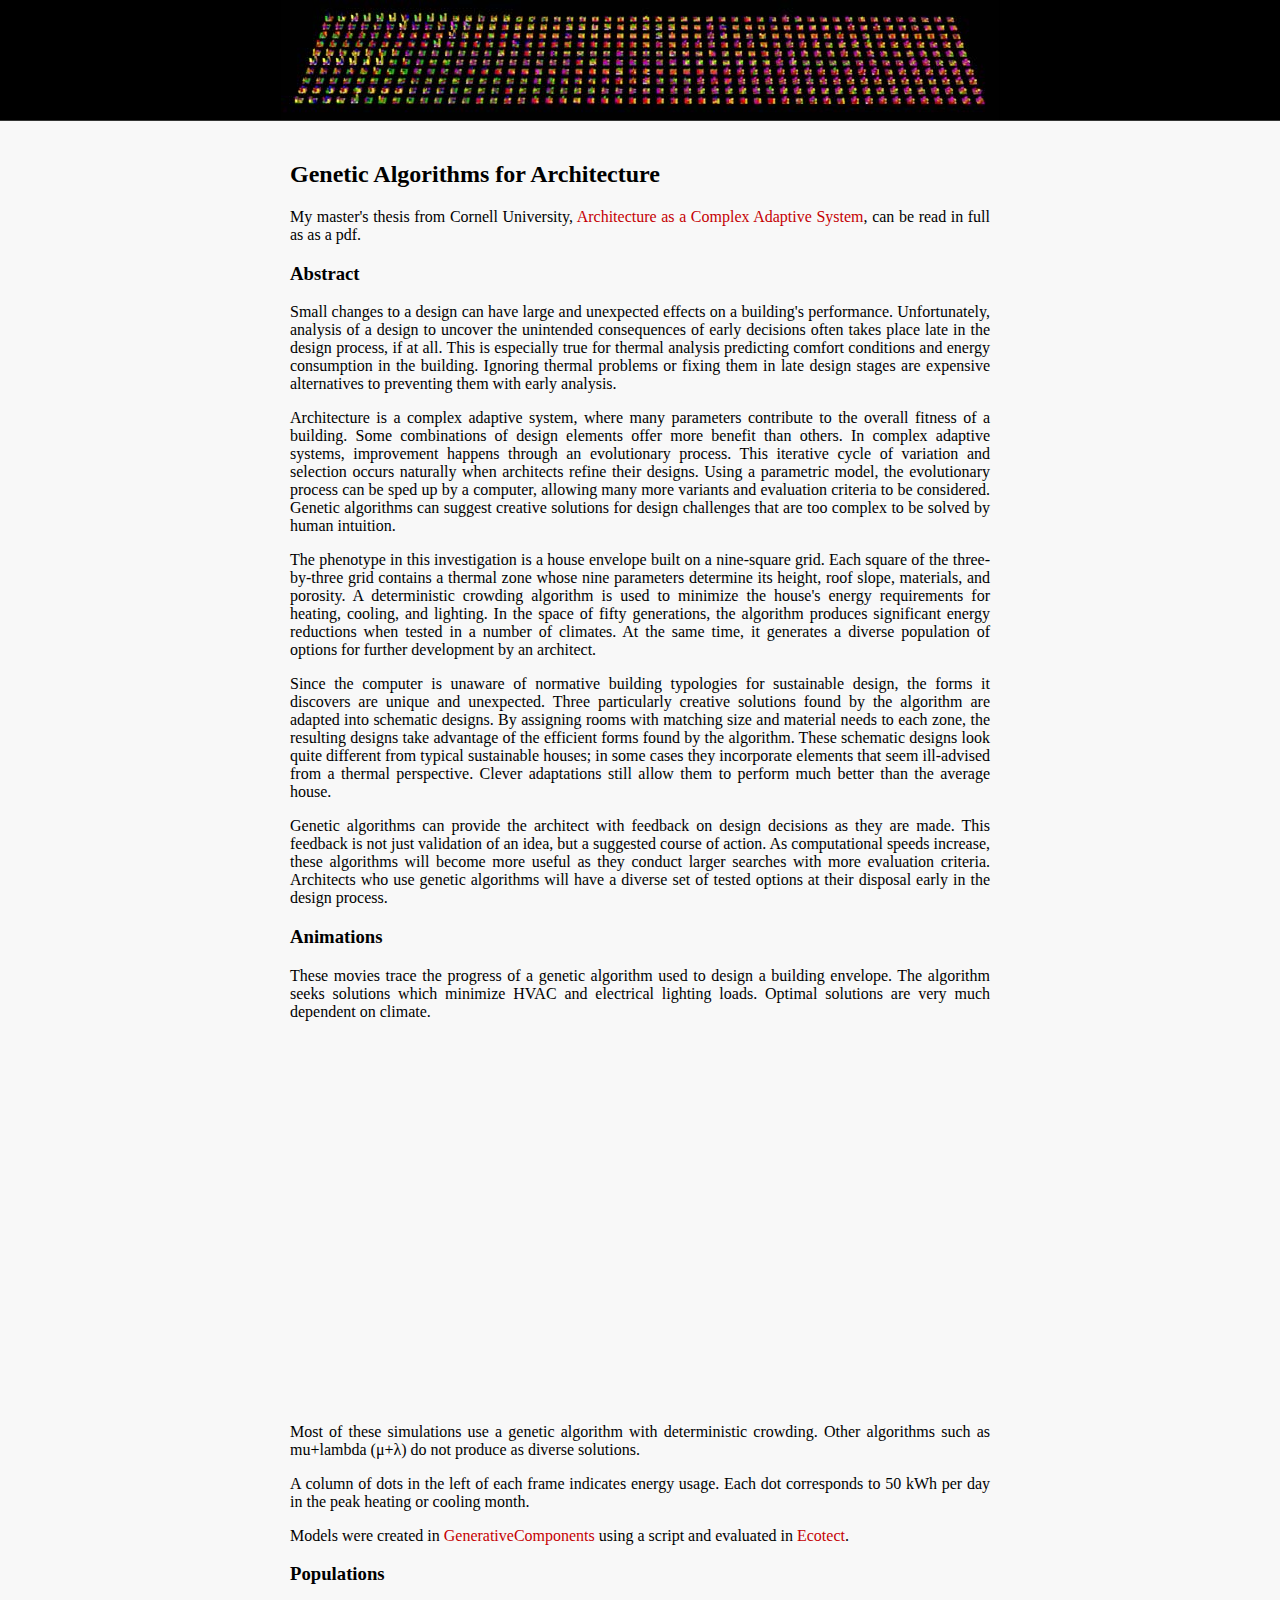
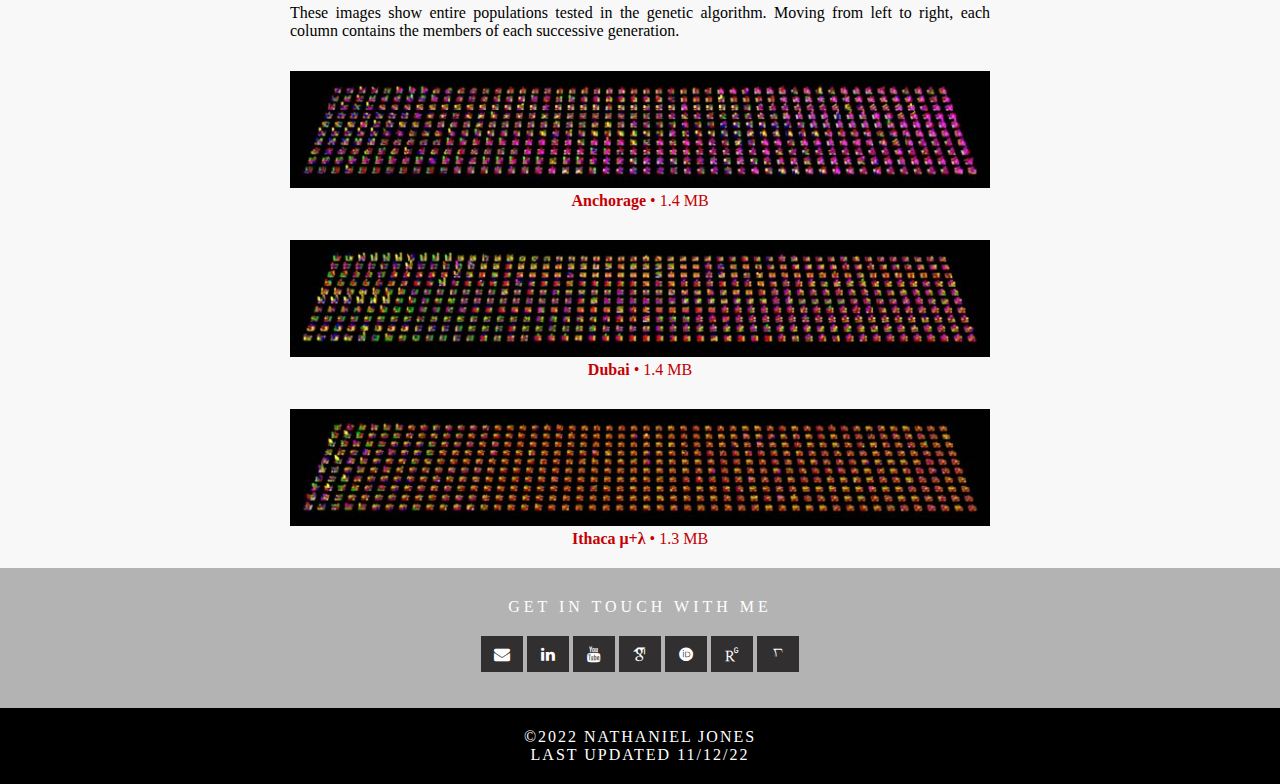
<file: cornell_thesis.html>
<!doctype html>
<html>
<head>
<meta charset="utf-8">
<meta http-equiv="X-UA-Compatible" content="IE=edge">
<meta name="viewport" content="width=device-width, initial-scale=1">

<meta http-equiv="Content-Language" content="en-us" />
<meta name="author" content="Nathaniel Jones" />
<meta name="copyright" content="Copyright (c) 2017 Nathaniel Jones" />

<meta name="description" content="Nathaniel Jones' thesis on genetic algorithms in architecture" />

<meta name="keywords" content="Nathaniel Jones, Cornell University, Genetic Algorithm, Architecture, Thesis, Complex Adaptive System, Animation, Population">
<link rel="shortcut icon" href="https://architecture.mit.edu/sites/all/themes/sap_arch/favicon.ico" type="image/vnd.microsoft.icon" />

<title>Nathaniel Jones - Master of Architecture Thesis</title>
<link href="css/styles.css" rel="stylesheet" type="text/css">
<link href="https://cdnjs.cloudflare.com/ajax/libs/font-awesome/4.6.3/css/font-awesome.css" rel="stylesheet" type="text/css"/>
<link href="css/academicons.css" rel="stylesheet" type="text/css"/>
</head>
<body>
<!-- Global site tag (gtag.js) - Google Analytics -->
<script async src="https://www.googletagmanager.com/gtag/js?id=UA-42900627-4"></script>
<script>
  window.dataLayer = window.dataLayer || [];
  function gtag(){dataLayer.push(arguments);}
  gtag('js', new Date());

  gtag('config', 'UA-42900627-4');
</script>
<!-- Main Container -->
<div class="container"> 
  <!-- Header -->
  <header class="header">
    <a href="index.html"><img src="images/Model47563Banner.jpg" alt="" class="logo" /></a>
  </header>
  <!-- Hero Section -->
  <div class="text">
    <h2>Genetic Algorithms for Architecture</h2>

    <p>My master's thesis from Cornell University, <a href="publications/Architecture_as_a_Complex_Adaptive_System.pdf" target="_blank">Architecture as a Complex Adaptive System</a>, can be read in full as as a pdf.</p>
    
    <h3>Abstract</h3>

    <p>Small changes to a design can have large and unexpected effects on a building's performance.  Unfortunately, analysis of a design to uncover the unintended consequences of early decisions often takes place late in the design process, if at all.  This is especially true for thermal analysis predicting comfort conditions and energy consumption in the building.  Ignoring thermal problems or fixing them in late design stages are expensive alternatives to preventing them with early analysis.</p>

    <p>Architecture is a complex adaptive system, where many parameters contribute to the overall fitness of a building.  Some combinations of design elements offer more benefit than others.  In complex adaptive systems, improvement happens through an evolutionary process.  This iterative cycle of variation and selection occurs naturally when architects refine their designs.  Using a parametric model, the evolutionary process can be sped up by a computer, allowing many more variants and evaluation criteria to be considered.  Genetic algorithms can suggest creative solutions for design challenges that are too complex to be solved by human intuition.</p>

    <p>The phenotype in this investigation is a house envelope built on a nine-square grid.  Each square of the three-by-three grid contains a thermal zone whose nine parameters determine its height, roof slope, materials, and porosity.  A deterministic crowding algorithm is used to minimize the house's energy requirements for heating, cooling, and lighting.  In the space of fifty generations, the algorithm produces significant energy reductions when tested in a number of climates.  At the same time, it generates a diverse population of options for further development by an architect.</p>

    <p>Since the computer is unaware of normative building typologies for sustainable design, the forms it discovers are unique and unexpected.  Three particularly creative solutions found by the algorithm are adapted into schematic designs.  By assigning rooms with matching size and material needs to each zone, the resulting designs take advantage of the efficient forms found by the algorithm.  These schematic designs look quite different from typical sustainable houses; in some cases they incorporate elements that seem ill-advised from a thermal perspective.  Clever adaptations still allow them to perform much better than the average house.</p>

    <p>Genetic algorithms can provide the architect with feedback on design decisions as they are made.  This feedback is not just validation of an idea, but a suggested course of action.  As computational speeds increase, these algorithms will become more useful as they conduct larger searches with more evaluation criteria.  Architects who use genetic algorithms will have a diverse set of tested options at their disposal early in the design process.</p>
            
    <h3>Animations</h3>

    <p>These movies trace the progress of a genetic algorithm used to design a building envelope.  The algorithm seeks solutions which minimize HVAC and electrical lighting loads.  Optimal solutions are very much dependent on climate.</p>

    <div class="center">
      <iframe width="560" height="336" src="https://www.youtube.com/embed/videoseries?list=PL2NKmALflLGSzyjLSbyz4zTkoWWYHkW9A" frameborder="0" allowfullscreen></iframe>
    </div>

    <p>Most of these simulations use a genetic algorithm with deterministic crowding.  Other algorithms such as mu+lambda (&mu;+&lambda;) do not produce as diverse solutions.</p>

    <p>A column of dots in the left of each frame indicates energy usage.  Each dot corresponds to 50 kWh per day in the peak heating or cooling month.</p>

    <p>Models were created in <a href="http://www.bentley.com/en-US/Markets/Building/GenerativeComponents" target="_blank">GenerativeComponents</a> using a script and evaluated in <a href="https://knowledge.autodesk.com/support/ecotect-analysis/troubleshooting/caas/sfdcarticles/sfdcarticles/Ecotect-Analysis-Discontinuation-FAQ.html" target="_blank">Ecotect</a>.</p>

    <h3>Populations</h3>

    <p>These images show entire populations tested in the genetic algorithm.  Moving from left to right, each column contains the members of each successive generation.</p>

    <div class="center">
      <a href="images/Model97516Small.jpg" alt="Click here for full resolution image">
        <img class="full_width" src="images/Model97516Banner.jpg" alt="Click here for image" /><br/>
        <strong>Anchorage</strong> &bull; 1.4 MB
      </a>
    </div>
    <div class="center">
      <a href="images/Model47563Small.jpg" alt="Click here for full resolution image">
        <img class="full_width" src="images/Model47563Banner.jpg" alt="Click here for image" /><br/>
        <strong>Dubai</strong> &bull; 1.4 MB
      </a>
    </div>
    <div class="center">
      <a href="images/Model95740Small.jpg" alt="Click here for full resolution image">
        <img class="full_width" src="images/Model95740Banner.jpg" alt="Click here for image" /><br/>
        <strong>Ithaca &mu;+&lambda;</strong> &bull; 1.3 MB
      </a>
    </div>

  </div>
  <!-- Footer Section -->
  <footer id="contact">
    <p class="hero_header">GET IN TOUCH WITH ME</p>
    <div class="footer-social-icons">
      <ul class="social-icons">
        <li><a href="mailto:nathanieljon@gmail.com" alt="email" class="social-icon"><i class="fa fa-envelope social-symbol"></i></a></li>
        <!--<li><a href="" class="social-icon"><i class="fa fa-facebook social-symbol"></i></a></li>
        <li><a href="" class="social-icon"><i class="fa fa-twitter social-symbol"></i></a></li>
        <li><a href="" class="social-icon"><i class="fa fa-rss social-symbol"></i></a></li>-->
        <li><a href="http://www.linkedin.com/in/nathanieljon" alt="LinkedIn" class="social-icon" target="_blank"><i class="fa fa-linkedin social-symbol"></i></a></li>
        <li><a href="https://www.youtube.com/channel/UC3CBIPbSL6aEW-UPs7bB0tA" alt="YouTube" class="social-icon" target="_blank"><i class="fa fa-youtube social-symbol"></i></a></li>
        <li><a href="https://scholar.google.com/citations?user=s8L7YzYAAAAJ" alt="Google Scholar" class="social-icon" target="_blank"><i class="ai ai-google-scholar social-symbol"></i></a></li>
        <li><a href="http://orcid.org/0000-0002-0041-1593" alt="ORCID" class="social-icon" target="_blank"><i class="ai ai-orcid social-symbol"></i></a></li>
        <li><a href="https://www.researchgate.net/profile/Nathaniel_Jones9" alt="ResearchGate" class="social-icon" target="_blank"><i class="ai ai-researchgate social-symbol"></i></a></li>
        <li><a href="https://www.semanticscholar.org/author/Nathaniel-L.-Jones/1849264" alt="Semantic Scholar" class="social-icon" target="_blank"><i class="ai ai-semantic-scholar social-symbol"></i></a></li>
        <!--<li><a href="https://publons.com/researcher/1598406/nathaniel-l-jones/" alt="Publons" class="social-icon" target="_blank"><i class="ai ai-publons social-symbol"></i></a></li>-->
      </ul>
    </div>
  </footer>
  <!-- Copyrights Section -->
  <div class="copyright">&copy;2022 Nathaniel Jones
  <br/>
  Last updated 11/12/22</div>
</div>
<!-- Main Container Ends -->
</body>
</html>
</file>
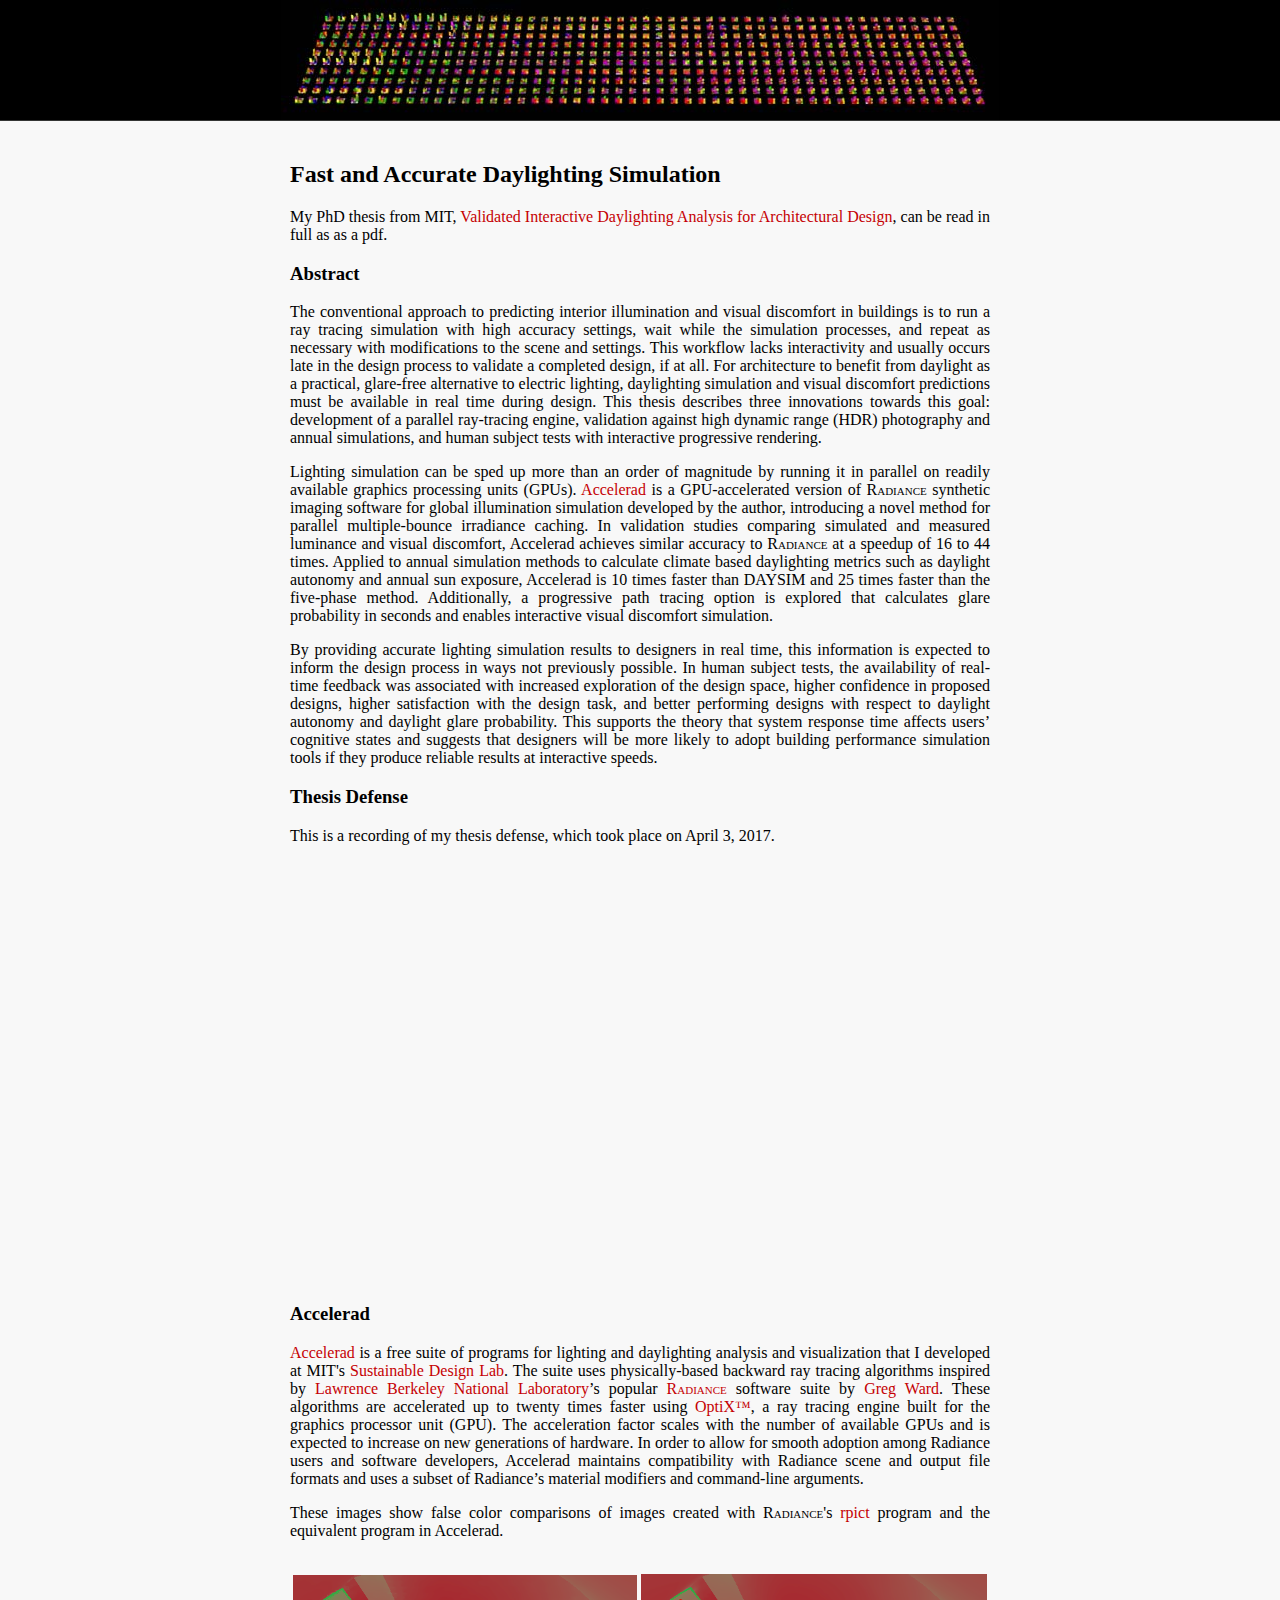
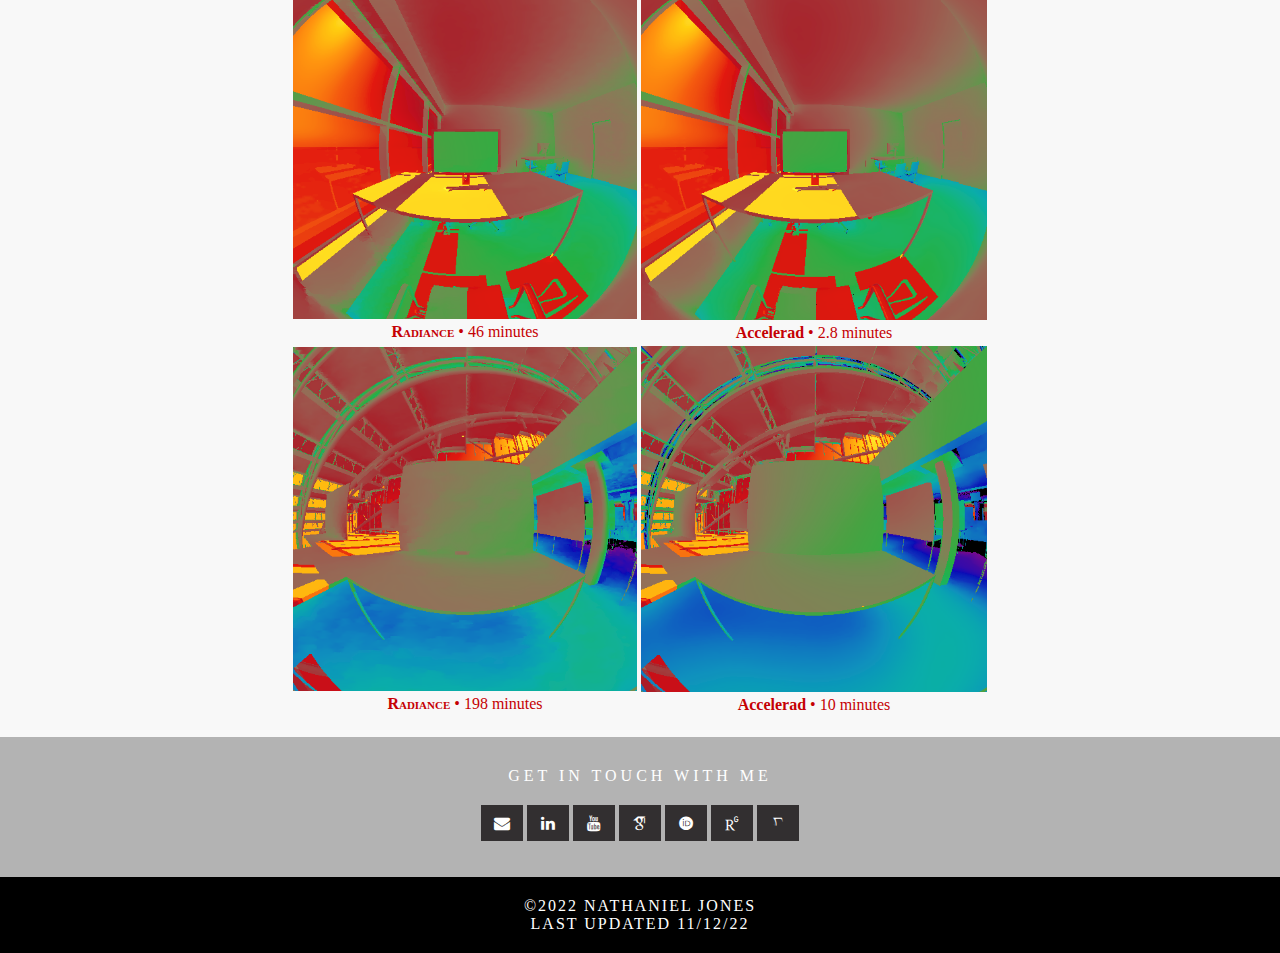
<file: mit_thesis.html>
<!doctype html>
<html>
<head>
<meta charset="utf-8">
<meta http-equiv="X-UA-Compatible" content="IE=edge">
<meta name="viewport" content="width=device-width, initial-scale=1">

<meta http-equiv="Content-Language" content="en-us" />
<meta name="author" content="Nathaniel Jones" />
<meta name="copyright" content="Copyright (c) 2022 Nathaniel Jones" />

<meta name="description" content="Nathaniel Jones' thesis on fast and accurate daylighting simulation" />

<meta name="keywords" content="Nathaniel Jones, Massachusetts Institute of Technology, Daylighting, Architecture, Thesis, Visual Comfort, Climate Based Daylighting Metrics">
<link rel="shortcut icon" href="https://architecture.mit.edu/sites/all/themes/sap_arch/favicon.ico" type="image/vnd.microsoft.icon" />

<title>Nathaniel Jones - PhD Thesis</title>
<link href="css/styles.css" rel="stylesheet" type="text/css">
<link href="https://cdnjs.cloudflare.com/ajax/libs/font-awesome/4.6.3/css/font-awesome.css" rel="stylesheet" type="text/css"/>
<link href="css/academicons.css" rel="stylesheet" type="text/css"/>
</head>
<body>
<!-- Global site tag (gtag.js) - Google Analytics -->
<script async src="https://www.googletagmanager.com/gtag/js?id=UA-42900627-4"></script>
<script>
  window.dataLayer = window.dataLayer || [];
  function gtag(){dataLayer.push(arguments);}
  gtag('js', new Date());

  gtag('config', 'UA-42900627-4');
</script>
<!-- Main Container -->
<div class="container"> 
  <!-- Header -->
  <header class="header">
    <a href="index.html"><img src="images/Model47563Banner.jpg" alt="" class="logo" /></a>
  </header>
  <!-- Hero Section -->
  <div class="text">
    <h2>Fast and Accurate Daylighting Simulation</h2>

    <p>My PhD thesis from MIT, <a href="publications/Validated_Interactive_Daylighting_Analysis_for_Architectural_Design.pdf" target="_blank">Validated Interactive Daylighting Analysis for Architectural Design</a>, can be read in full as as a pdf.</p>
    
    <h3>Abstract</h3>

    <p>The conventional approach to predicting interior illumination and visual discomfort in buildings is to run a ray tracing simulation with high accuracy settings, wait while the simulation processes, and repeat as necessary with modifications to the scene and settings. This workflow lacks interactivity and usually occurs late in the design process to validate a completed design, if at all. For architecture to benefit from daylight as a practical, glare-free alternative to electric lighting, daylighting simulation and visual discomfort predictions must be available in real time during design. This thesis describes three innovations towards this goal: development of a parallel ray-tracing engine, validation against high dynamic range (HDR) photography and annual simulations, and human subject tests with interactive progressive rendering.</p>

    <p>Lighting simulation can be sped up more than an order of magnitude by running it in parallel on readily available graphics processing units (GPUs). <a href="https://nljones.github.io/Accelerad/" target="_blank">Accelerad</a> is a GPU-accelerated version of <span class="small">Radiance</span> synthetic imaging software for global illumination simulation developed by the author, introducing a novel method for parallel multiple-bounce irradiance caching. In validation studies comparing simulated and measured luminance and visual discomfort, Accelerad achieves similar accuracy to <span class="small">Radiance</span> at a speedup of 16 to 44 times. Applied to annual simulation methods to calculate climate based daylighting metrics such as daylight autonomy and annual sun exposure, Accelerad is 10 times faster than DAYSIM and 25 times faster than the five-phase method. Additionally, a progressive path tracing option is explored that calculates glare probability in seconds and enables interactive visual discomfort simulation.</p>

    <p>By providing accurate lighting simulation results to designers in real time, this information is expected to inform the design process in ways not previously possible. In human subject tests, the availability of real-time feedback was associated with increased exploration of the design space, higher confidence in proposed designs, higher satisfaction with the design task, and better performing designs with respect to daylight autonomy and daylight glare probability. This supports the theory that system response time affects users’ cognitive states and suggests that designers will be more likely to adopt building performance simulation tools if they produce reliable results at interactive speeds.</p>
            
    <h3>Thesis Defense</h3>

    <p>This is a recording of my thesis defense, which took place on April 3, 2017.</p>

    <div class="center">
      <iframe width="100%" height="390" src="https://www.youtube.com/embed/aUvymZXTPGo" frameborder="0" allowfullscreen></iframe>
    </div>

    <h3>Accelerad</h3>

    <p><a href="https://nljones.github.io/Accelerad/" target="_blank">Accelerad</a> is a free suite of programs for lighting and daylighting analysis and visualization that I developed at MIT's <a href="http://mit.edu/sustainabledesignlab/" target="_blank">Sustainable Design Lab</a>. The suite uses physically-based backward ray tracing algorithms inspired by <a href="http://www.lbl.gov/" target="_blank">Lawrence Berkeley National Laboratory</a>’s popular <a href="http://www.radiance-online.org/" target="_blank"><span class="small">Radiance</span></a> software suite by <a href="http://www.anyhere.com/" target="_blank">Greg Ward</a>. These algorithms are accelerated up to twenty times faster using <a href="http://www.nvidia.com/object/optix.html" target="_blank">OptiX&trade;</a>, a ray tracing engine built for the graphics processor unit (GPU). The acceleration factor scales with the number of available GPUs and is expected to increase on new generations of hardware. In order to allow for smooth adoption among Radiance users and software developers, Accelerad maintains compatibility with Radiance scene and output file formats and uses a subset of Radiance’s material modifiers and command-line arguments.</p>
            
    <p>These images show false color comparisons of images created with <span class="small">Radiance</span>'s <a href="http://radsite.lbl.gov/radiance/man_html/rpict.1.html" target="_blank">rpict</a> program and the equivalent program in Accelerad.</p>
    
    <div class="center">
    <table>
      <tr>
        <td>
          <a href="images/west0_o_fc2.png" alt="Click here for full resolution image">
            <img class="full_width" src="images/west0_o_fc2.png" alt="Radiance rendering of small office" /><br/>
            <strong><span class="small">Radiance</span></strong> &bull; 46 minutes<br/>
          </a>
        </td>
        <td>
          <a href="images/west0_filled_ab5_fc2.png" alt="Click here for full resolution image">
            <img class="full_width" src="images/west0_filled_ab5_fc2.png" alt="Accelerad rendering of small office" /><br/>
             <strong>Accelerad</strong> &bull; 2.8 minutes<br/>
		  </a>
        </td>
      </tr>
      <tr>
        <td>
          <a href="images/Gund_o_fc2.png" alt="Click here for full resolution image">
            <img class="full_width" src="images/Gund_o_fc2.png" alt="Radiance rendering of Gund Hall" /><br/>
            <strong><span class="small">Radiance</span></strong> &bull; 198 minutes<br/>
          </a>
        </td>
        <td>
          <a href="images/gund_ab5_fc2.png" alt="Click here for full resolution image">
            <img class="full_width" src="images/gund_ab5_fc2.png" alt="Accelerad rendering of Gund Hall" /><br/>
             <strong>Accelerad</strong> &bull; 10 minutes<br/>
		  </a>
        </td>
      </tr>
    </table>
    </div>

  </div>
  <!-- Footer Section -->
  <footer id="contact">
    <p class="hero_header">GET IN TOUCH WITH ME</p>
    <div class="footer-social-icons">
      <ul class="social-icons">
        <li><a href="mailto:nathanieljon@gmail.com" alt="email" class="social-icon"><i class="fa fa-envelope social-symbol"></i></a></li>
        <!--<li><a href="" class="social-icon"><i class="fa fa-facebook social-symbol"></i></a></li>
        <li><a href="" class="social-icon"><i class="fa fa-twitter social-symbol"></i></a></li>
        <li><a href="" class="social-icon"><i class="fa fa-rss social-symbol"></i></a></li>-->
        <li><a href="http://www.linkedin.com/in/nathanieljon" alt="LinkedIn" class="social-icon" target="_blank"><i class="fa fa-linkedin social-symbol"></i></a></li>
        <li><a href="https://www.youtube.com/channel/UC3CBIPbSL6aEW-UPs7bB0tA" alt="YouTube" class="social-icon" target="_blank"><i class="fa fa-youtube social-symbol"></i></a></li>
        <li><a href="https://scholar.google.com/citations?user=s8L7YzYAAAAJ" alt="Google Scholar" class="social-icon" target="_blank"><i class="ai ai-google-scholar social-symbol"></i></a></li>
        <li><a href="http://orcid.org/0000-0002-0041-1593" alt="ORCID" class="social-icon" target="_blank"><i class="ai ai-orcid social-symbol"></i></a></li>
        <li><a href="https://www.researchgate.net/profile/Nathaniel_Jones9" alt="ResearchGate" class="social-icon" target="_blank"><i class="ai ai-researchgate social-symbol"></i></a></li>
        <li><a href="https://www.semanticscholar.org/author/Nathaniel-L.-Jones/1849264" alt="Semantic Scholar" class="social-icon" target="_blank"><i class="ai ai-semantic-scholar social-symbol"></i></a></li>
        <!--<li><a href="https://publons.com/researcher/1598406/nathaniel-l-jones/" alt="Publons" class="social-icon" target="_blank"><i class="ai ai-publons social-symbol"></i></a></li>-->
      </ul>
    </div>
  </footer>
  <!-- Copyrights Section -->
  <div class="copyright">&copy;2022 Nathaniel Jones
  <br/>
  Last updated 11/12/22</div>
</div>
<!-- Main Container Ends -->
</body>
</html>
</file>
<file: css/styles.css>
@charset "UTF-8";
/* Body */
body {
	font-family: Cambria, "Hoefler Text", "Liberation Serif", Times, "Times New Roman", serif;
	background-color: #FFFFFF;
	margin: 0;
}
/* Container */
.container {
	width: 100%;
	margin-left: auto;
	margin-right: auto;
	background-color: #F8F8F8;
}
/* Header */
header {
	width: 100%;
	height: 8%;
	background-color: #000;
	border-bottom: 1px solid #353635;
}
.logo {
	color: #fff;
	font-weight: bold;
	letter-spacing: 4px;
	text-align: center;
	line-height: 2em;
	font-size: 22px;
    display: block;
    margin: 0 auto;
}
.hero_header {
	color: #FFFFFF;
	text-align: center;
	margin: 0;
	letter-spacing: 4px;
}
/* About Section */
.text_column {
	width: 90%;
	text-align: left;
	font-weight: lighter;
	line-height: 25px;
	float: left;
	padding-left: 20px;
	padding-right: 20px;
	color: #343434;
}
.gallery {
	clear: both;
	display: inline-block;
	width: 90%;
	margin-left: 5%;
	margin-right: 5%;
	background-color: #F8F8F8;
	/* [disabled]min-width: 400px;
*/
	padding-bottom: 35px;
	padding-top: 0px;
	margin-top: -5px;
	margin-bottom: 0px;
}
.thumbnail {
	width: 23%;
	text-align: center;
	float: left;
	margin-top: 35px;
	background-color: #FFFFFF;
	padding-bottom: 20px;
	margin-left: 1%;
	margin-right: 1%;
	border-radius: 3px;
	padding-top: 20px;
	border-top: 1px solid #C50003;
	border-bottom: 4px solid #C50003;
	overflow: hidden
}
.gallery .thumbnail h4 {
	margin-top: 5px;
	margin-bottom: 5px;
	color: #C50003;
	text-align: left;
	padding-left: 20px;
	padding-right: 20px;
}
.gallery .thumbnail p {
	margin: 0;
	color: #434343;
	text-align: left;
	padding-left: 20px;
}
/* More info */
.intro {
	background-color: #FFFFFF;
	padding-bottom: 35px;
	margin-bottom: 2px;
	border-radius: 3px;
	border-bottom: 4px solid #C50003;
}
.column {
	width: 50%;
	text-align: center;
	padding-top: 30px;
	float: left;
}
.intro .column h3 {
	color: #434343;
	text-align: center;
}
.intro .column p {
	color: #434343;
}
.cards {
	width: 100%;
	height: auto;
	max-width: 300px;
	overflow: hidden;
	opacity: 0.8;
}
.intro .column p {
	padding-left: 30px;
	padding-right: 30px;
	text-align: justify;
	line-height: 25px;
	font-weight: lighter;
	margin-left: 20px;
	margin-right: 20px;
	width: 80%;
	margin-top: 4%;
}
.button {
	width: 200px;
	margin-top: 40px;
	margin-right: auto;
	margin-bottom: auto;
	margin-left: auto;
	padding-top: 20px;
	padding-right: 10px;
	padding-bottom: 20px;
	padding-left: 10px;
	text-align: center;
	vertical-align: middle;
	border-radius: 0px;
	text-transform: uppercase;
	font-weight: bold;
	letter-spacing: 2px;
	border: 3px solid #FFFFFF;
	color: #FFFFFF;
	transition: all 0.3s linear;
}
.button:hover {
	background-color: #6DC7D0;
	color: #FFFFFF;
	cursor: pointer;
}
.copyright {
	text-align: center;
	padding-top: 20px;
	padding-bottom: 20px;
	background-color: #000;
	color: #FFFFFF;
	text-transform: uppercase;
	font-weight: lighter;
	letter-spacing: 2px;
	border-top-width: 2px;
}
footer {
	background-color: #B3B3B3;
	padding-top: 30px;
	padding-bottom: 20PX;
}
.intro {
	display: inline-block;
	background-color: #F8F8F8;
}
.profile {
	width: 50%;
}
.text {
	max-width: 700px;
	padding-top: 20px;
	padding-right: 5%;
	padding-bottom: 5px;
	padding-left: 5%;
	text-align: justify;
	margin-left: auto;
	margin-right: auto;
}
.center {
	padding-top: 15px;
	padding-bottom: 15px;
	text-align: center;
}
.full_width {
	max-width: 100%;
}
.gallery .thumbnail .tag {
	color: #5D5E5D;
	padding-bottom: 4px;
	padding-top: 4px;
	text-align: left;
	padding-left: 20px;
	padding-right: 20px;
}
a {
	color: #C50003;
	text-decoration: none;
}
a:hover {
	color: #840002;
}

/* Mobile */
@media (max-width: 320px) {
.logo {
	width: 100%;
	text-align: center;
	margin-top: 13px;
	margin-right: 0px;
	margin-bottom: 0px;
	margin-left: 0px;
}
.text_column {
	width: 100%;
	text-align: left;
	padding: 0;
}
.intro .column p {
	width: 80%;
	margin-left: 0px;
}
.text_column {
	padding-left: 20px;
}
.thumbnail {
	width: 100%;
}
.column {
	width: 100%;
	margin-top: 0px;
}
.hero_header {
	padding-left: 10px;
	padding-right: 10px;
	line-height: 22px;
	text-align: center;
}
}

/* Small Tablets */
@media (min-width: 321px)and (max-width: 767px) {
.logo {
	width: 100%;
	text-align: center;
	margin-top: 13px;
	margin-right: 0px;
	margin-bottom: 0px;
	margin-left: 0px;
}
.text_column {
	width: 100%;
	text-align: left;
	padding: 0;
}
.thumbnail {
	width: 100%;
}
.column {
	width: 100%;
	margin-top: 0px;
}
.thumbnail {
	width: 100%;
}
.text_column {
	padding-left: 20px;
	padding-right: 20px;
	width: 90%;
}
.column {
	width: 100%;
	margin-left: 0px;
	margin-right: 0px;
}
.profile {
	width: 90%;
}
.intro .column p {
	width: 90%;
	text-align: justify;
	padding-left: 0px;
}
}

/* Small Desktops */
@media (min-width: 768px) and (max-width: 1096px) {
.text_column {
	width: 100%;
}
.thumbnail {
	width: 48%;
}
.text_column {
	width: 90%;
	margin: 0;
	padding: 20px;
}
.intro .column p {
	width: 80%;
}
}

/* Circle Crop */
.circle_crop {
	overflow: hidden;
    border-radius: 50%;
}

.note {
	font-style: italic;
}
.small {
	font-variant: small-caps;
}

/* Social icons */
ul {
    padding:0;
    list-style: none;
}
.footer-social-icons {
    width: 350px;
    display:block;
    margin: 0 auto;
	text-align: center;
}
.social-icon {
    color: #fff;
}
ul.social-icons {
    margin-top: 20px;
    margin-left: auto;
    margin-right: auto;
}
.social-icons li {
    vertical-align: top;
    display: inline;
    height: 100px;
}
.social-icons a {
    color: #fff;
    text-decoration: none;
}
.social-symbol {
    -o-transition:.5s;
    -ms-transition:.5s;
    -moz-transition:.5s;
    -webkit-transition:.5s;
    transition: .5s;	
}
.fa-envelope {
    padding:10px 13px;
    background-color: #322f30;
}
.fa-envelope:hover {
    background-color: #C50003;
}
.fa-facebook {
    padding:10px 14px;
    background-color: #322f30;
}
.fa-facebook:hover {
    background-color: #3d5b99;
}
.fa-twitter {
    padding:10px 12px;
    background-color: #322f30;
}
.fa-twitter:hover {
    background-color: #00aced;
}
.fa-rss {
    padding:10px 14px;
    background-color: #322f30;
}
.fa-rss:hover {
    background-color: #eb8231;
}
.fa-youtube {
    padding:10px 14px;
    background-color: #322f30;
}
.fa-youtube:hover {
    background-color: #e64a41;
}
.fa-linkedin {
    padding:10px 14px;
    background-color: #322f30;
}
.fa-linkedin:hover {
    background-color: #0073a4;
}
.ai-google-scholar {
    padding:10px 13px;
    background-color: #322f30;
}
.ai-google-scholar:hover {
    background-color: #4885ED;
}
.ai-orcid {
    padding:10px 13px;
    background-color: #322f30;
}
.ai-orcid:hover {
    background-color: #AEE487;
}
.ai-researchgate {
    padding:10px 13px;
    background-color: #322f30;
}
.ai-researchgate:hover {
    background-color: #46E5CF;
}
.ai-semantic-scholar {
    padding:10px 13px;
    background-color: #322f30;
}
.ai-semantic-scholar:hover {
    background-color: #1857b6;
}
.ai-publons {
    padding:10px 13px;
    background-color: #322f30;
}
.ai-publons:hover {
    background-color: #369;
}
</file>
<file: css/academicons.css>
/*
 *  Academicons 1.8.6 by James Walsh (https://github.com/jpswalsh) and Katja Bercic (https://github.com/katjabercic)
 *  Fonts generated using the IcoMoon app - http://icomoon.io/app
 *  Square icons designed to be used alongside Font Awesome square icons - https://fortawesome.github.io/Font-Awesome/
 *  Licenses - Font: SIL OFL 1.1, CSS: MIT License
 */
@font-face {
    font-family: 'Academicons';
    src:url('../fonts/academicons.eot?v=1.8.6');
    src:url('../fonts/academicons.eot?v=1.8.6') format('embedded-opentype'),
        url('../fonts/academicons.ttf?v=1.8.6') format('truetype'),
        url('../fonts/academicons.woff?v=1.8.6') format('woff'),
        url('../fonts/academicons.svg?v=1.8.6#academicons') format('svg');
    font-weight: normal;
    font-style: normal;
}
.ai {
	display:inline-block;
	font:normal normal normal 14px/1 Academicons;
	font-size:inherit;
	text-rendering:auto;
	-webkit-font-smoothing:antialiased;
	-moz-osx-font-smoothing:grayscale;
}
.ai-academia:before {
  content: "\e9af";
}
.ai-academia-square:before {
  content: "\e93d";
}
.ai-acclaim:before {
  content: "\e92e";
}
.ai-acclaim-square:before {
  content: "\e93a";
}
.ai-acm:before {
  content: "\e93c";
}
.ai-acm-square:before {
  content: "\e95d";
}
.ai-acmdl:before {
  content: "\e96a";
}
.ai-acmdl-square:before {
  content: "\e9d3";
}
.ai-ads:before {
  content: "\e9cb";
}
.ai-ads-square:before {
  content: "\e94a";
}
.ai-arxiv:before {
  content: "\e974";
}
.ai-arxiv-square:before {
  content: "\e9a6";
}
.ai-biorxiv:before {
  content: "\e9a2";
}
.ai-biorxiv-square:before {
  content: "\e98b";
}
.ai-ceur:before {
  content: "\e96d";
}
.ai-ceur-square:before {
  content: "\e92f";
}
.ai-coursera:before {
  content: "\e95f";
}
.ai-coursera-square:before {
  content: "\e97f";
}
.ai-cv:before {
  content: "\e9a5";
}
.ai-cv-square:before {
  content: "\e90a";
}
.ai-dataverse:before {
  content: "\e9f7";
}
.ai-dataverse-square:before {
  content: "\e9e4";
}
.ai-dblp:before {
  content: "\e94f";
}
.ai-dblp-square:before {
  content: "\e93f";
}
.ai-depsy:before {
  content: "\e97a";
}
.ai-depsy-square:before {
  content: "\e94b";
}
.ai-doi:before {
  content: "\e97e";
}
.ai-doi-square:before {
  content: "\e98f";
}
.ai-dryad:before {
  content: "\e97c";
}
.ai-dryad-square:before {
  content: "\e98c";
}
.ai-figshare:before {
  content: "\e981";
}
.ai-figshare-square:before {
  content: "\e9e7";
}
.ai-google-scholar:before {
  content: "\e9d4";
}
.ai-google-scholar-square:before {
  content: "\e9f9";
}
.ai-ideas-repec:before {
  content: "\e9ed";
}
.ai-ideas-repec-square:before {
  content: "\e9f8";
}
.ai-ieee:before {
  content: "\e929";
}
.ai-ieee-square:before {
  content: "\e9b9";
}
.ai-impactstory:before {
  content: "\e9cf";
}
.ai-impactstory-square:before {
  content: "\e9aa";
}
.ai-inspire:before {
  content: "\e9e9";
}
.ai-inspire-square:before {
  content: "\e9fe";
}
.ai-lattes:before {
  content: "\e9b3";
}
.ai-lattes-square:before {
  content: "\e99c";
}
.ai-mathoverflow:before {
  content: "\e9f6";
}
.ai-mathoverflow-square:before {
  content: "\e97b";
}
.ai-mendeley:before {
  content: "\e9f0";
}
.ai-mendeley-square:before {
  content: "\e9f3";
}
.ai-open-access:before {
  content: "\e939";
}
.ai-open-access-square:before {
  content: "\e9f4";
}
.ai-orcid:before {
  content: "\e9d9";
}
.ai-orcid-square:before {
  content: "\e9c3";
}
.ai-osf:before {
  content: "\e9ef";
}
.ai-osf-square:before {
  content: "\e931";
}
.ai-overleaf:before {
  content: "\e914";
}
.ai-overleaf-square:before {
  content: "\e98d";
}
.ai-philpapers:before {
  content: "\e98a";
}
.ai-philpapers-square:before {
  content: "\e96f";
}
.ai-piazza:before {
  content: "\e99a";
}
.ai-piazza-square:before {
  content: "\e90c";
}
.ai-publons:before {
  content: "\e937";
}
.ai-publons-square:before {
  content: "\e94e";
}
.ai-pubmed:before {
  content: "\e99f";
}
.ai-pubmed-square:before {
  content: "\e97d";
}
.ai-researcherid:before {
  content: "\e91a";
}
.ai-researcherid-square:before {
  content: "\e95c";
}
.ai-researchgate:before {
  content: "\e95e";
}
.ai-researchgate-square:before {
  content: "\e99e";
}
.ai-scirate:before {
  content: "\e98e";
}
.ai-scirate-square:before {
  content: "\e99d";
}
.ai-semantic-scholar:before {
  content: "\e96e";
}
.ai-semantic-scholar-square:before {
  content: "\e96c";
}
.ai-springer:before {
  content: "\e928";
}
.ai-springer-square:before {
  content: "\e99b";
}
.ai-zotero:before {
  content: "\e962";
}
.ai-zotero-square:before {
  content: "\e932";
}
/*  Duplication of the FontAwesome style classes using 'ai' in place of 'fa'. */
.ai-lg {
  font-size: 1.33333333em;
  line-height: 0.75em;
  vertical-align: -15%;
}
.ai-2x {
  font-size: 2em;
}
.ai-3x {
  font-size: 3em;
}
.ai-4x {
  font-size: 4em;
}
.ai-5x {
  font-size: 5em;
}
.ai-fw {
  width: 1.28571429em;
  text-align: center;
}
.ai-ul {
  padding-left: 0;
  margin-left: 2.14285714em;
  list-style-type: none;
}
.ai-ul > li {
  position: relative;
}
.ai-li {
  position: absolute;
  left: -2.14285714em;
  width: 2.14285714em;
  top: 0.14285714em;
  text-align: center;
}
.ai-li.fa-lg {
  left: -1.85714286em;
}
.ai-border {
  padding: .2em .25em .15em;
  border: solid 0.08em #eeeeee;
  border-radius: .1em;
}
.ai-pull-left {
  float: left;
}
.ai-pull-right {
  float: right;
}
.ai.fa-pull-left {
  margin-right: .3em;
}
.ai.fa-pull-right {
  margin-left: .3em;
}
/*  
 *  Repeat of the FontAwesome style classes to prevent override if academicons.css
 *  is called after font-awesome.css.
 */
.fa-lg {
  font-size: 1.33333333em;
  line-height: 0.75em;
  vertical-align: -15%;
}
.fa-2x {
  font-size: 2em;
}
.fa-3x {
  font-size: 3em;
}
.fa-4x {
  font-size: 4em;
}
.fa-5x {
  font-size: 5em;
}
.fa-fw {
  width: 1.28571429em;
  text-align: center;
}
.fa-ul {
  padding-left: 0;
  margin-left: 2.14285714em;
  list-style-type: none;
}
.fa-ul > li {
  position: relative;
}
.fa-li {
  position: absolute;
  left: -2.14285714em;
  width: 2.14285714em;
  top: 0.14285714em;
  text-align: center;
}
.fa-li.fa-lg {
  left: -1.85714286em;
}
.fa-border {
  padding: .2em .25em .15em;
  border: solid 0.08em #eeeeee;
  border-radius: .1em;
}
.fa-pull-left {
  float: left;
}
.fa-pull-right {
  float: right;
}
.fa.fa-pull-left {
  margin-right: .3em;
}
.fa.fa-pull-right {
  margin-left: .3em;
}
</file>
